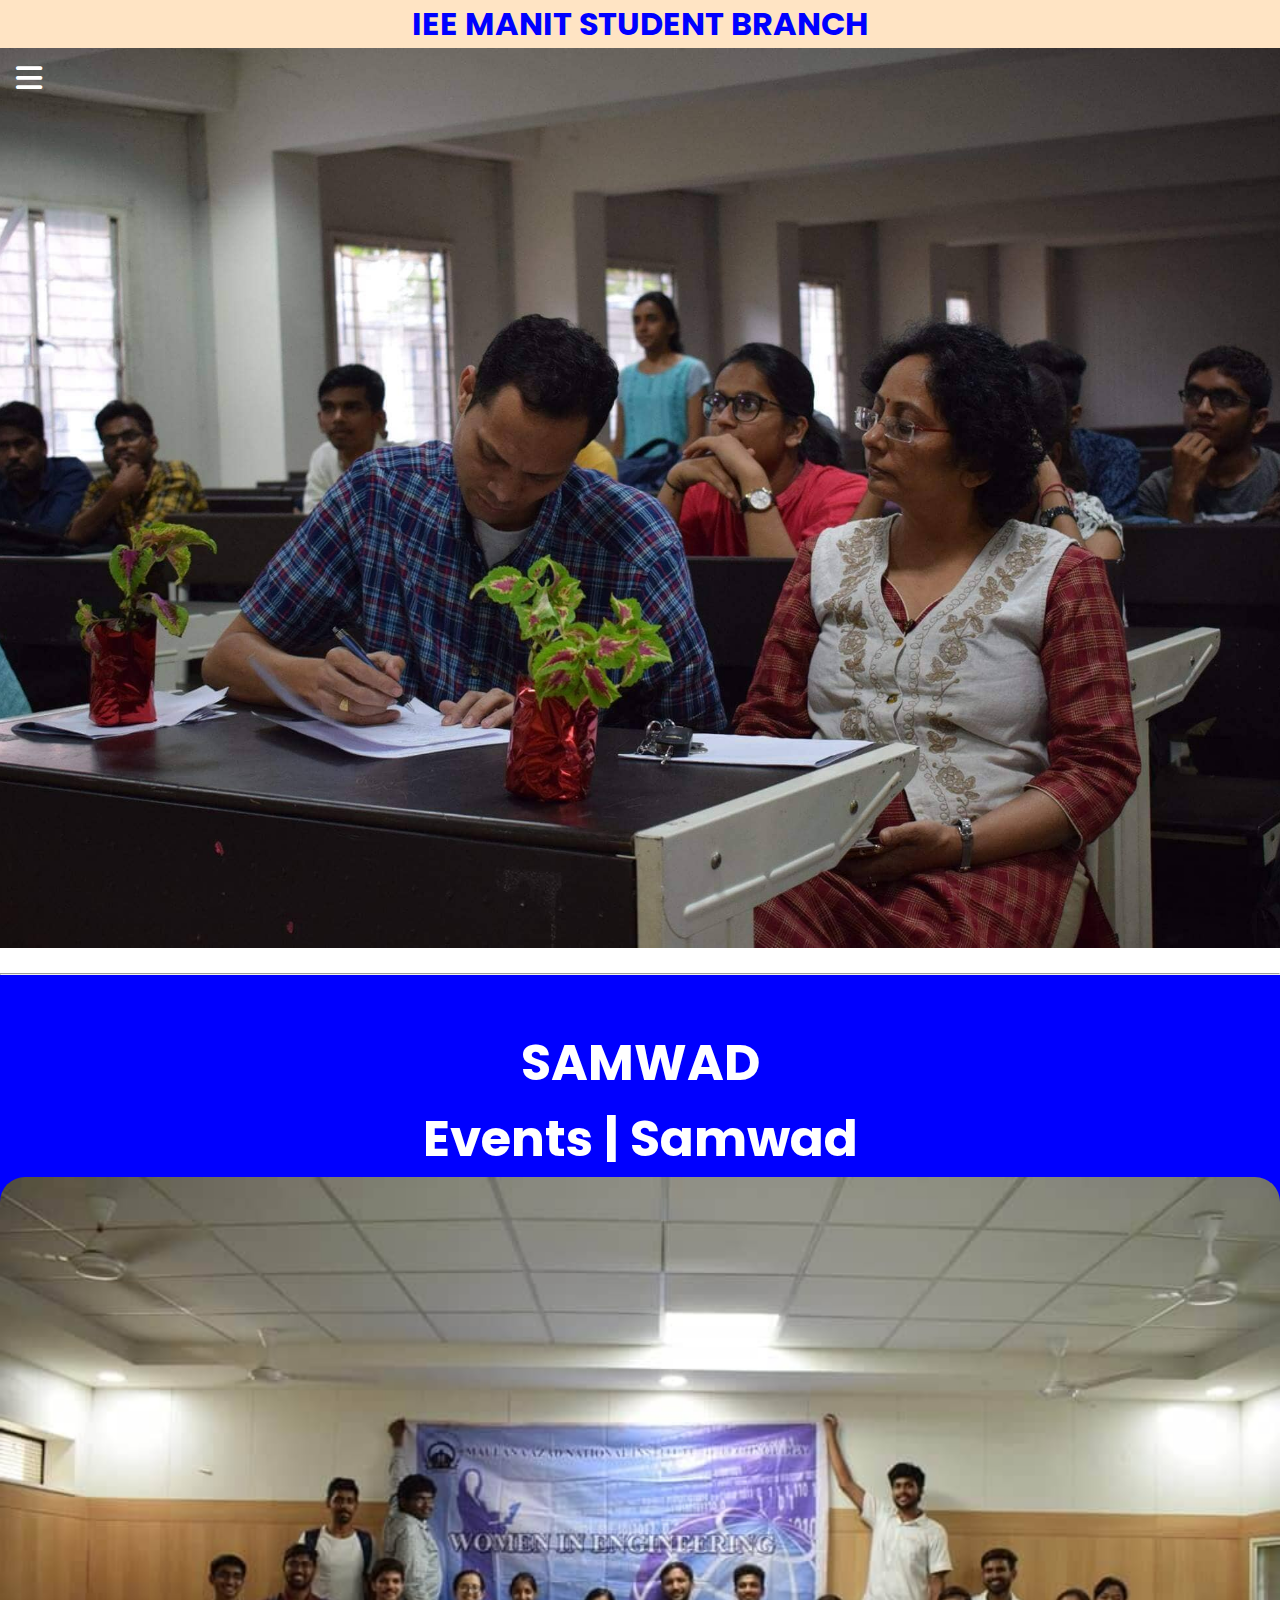
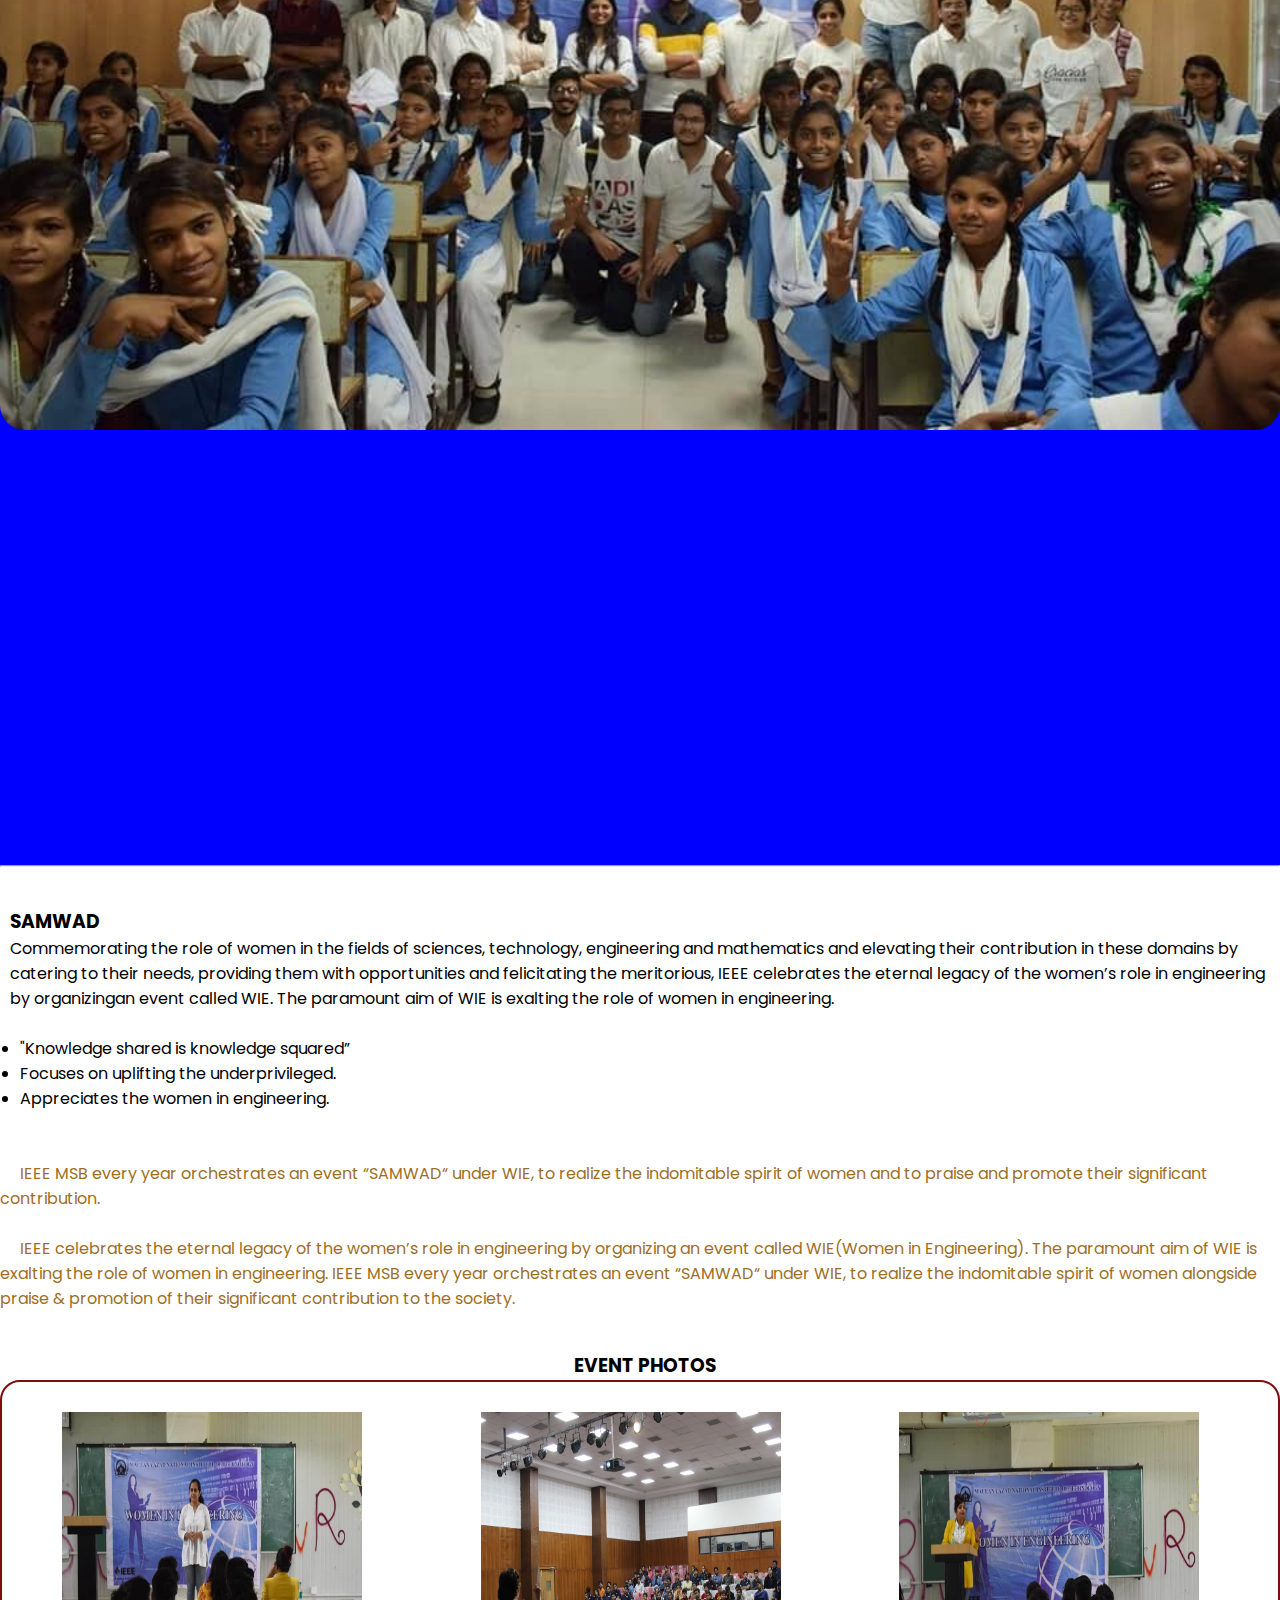
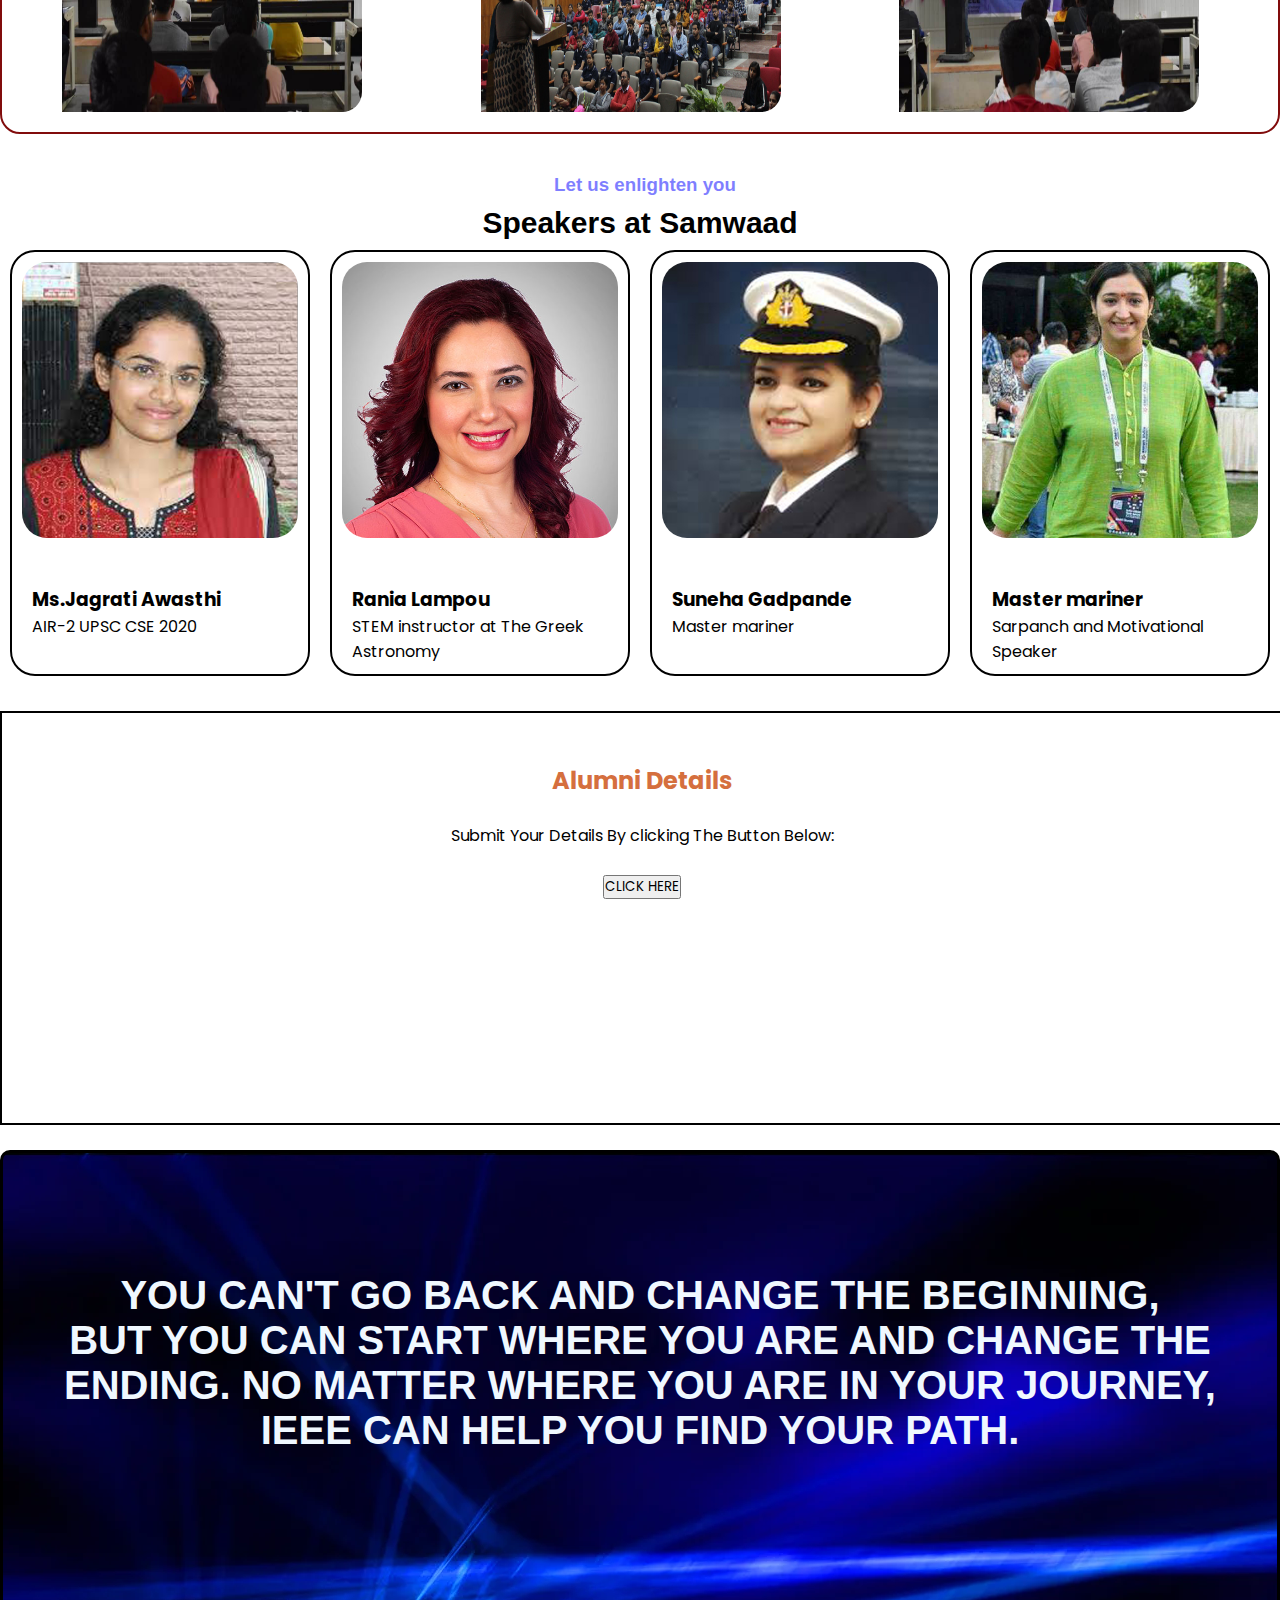
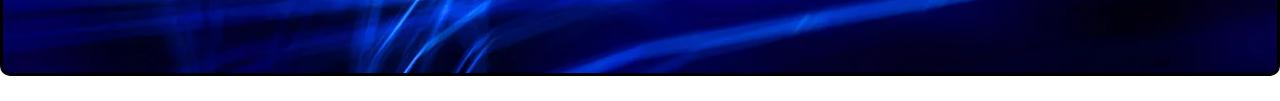
<file: index.html>
<!DOCTYPE html>
<html lang="en">
<head>
    <meta charset="UTF-8">
    <meta name="viewport" content="width=device-width, initial-scale=1.0">
    <title>IEE MSB</title>
     <link
      href="https://fonts.googleapis.com/css2?family=Poppins&display=swap"
      rel="stylesheet"
    />
    <link href="https://fonts.googleapis.com/css2?family=Poppins&display=swap" rel="stylesheet">
    <link
      rel="stylesheet"
      href="https://cdnjs.cloudflare.com/ajax/libs/font-awesome/6.4.0/css/all.min.css"
    />
    <link rel="stylesheet" href="style.css">
    <h1>IEE MANIT STUDENT BRANCH</h1>
</head>
<body>
   
    <div class="main_box">
        <input type="checkbox" id="check" />
        <div class="btn_one">
          <label for="check" >
            <i class="fa-solid fa-bars"></i>
          </label>
        </div>
  
        <div class="sidebar_menu">
          <div class="logo">
            <a href="#" class="IEEE">IEEE</a>
          </div>
  
          <div class="btn_two">
            <label for="check" style="color: white">
              <i class="fa-solid fa-xmark"></i>
            </label>
          </div>
  
          <div class="menu">
            <ul>
              <li>
                <i class="fa-solid fa-image"></i>
                <a href="#">Home</a>
              </li>
              <li>
                <i class="fa-solid fa-arrow-up-right-from-square"></i>
                <a href="#">About</a>
              </li>
              <li>
                <i class="fa-solid fa-photo-film"></i>
                <a href="#">Team</a>
              </li>
              <li>
                <i class="fa-solid fa-calendar-days"></i>
                <a href="#">Events</a>
              </li>
              <li>
                <i class="fa-solid fa-store"></i>
                <a href="#">Alumini</a>
              </li>
              <li>
                <i class="fa-solid fa-phone"></i>
                <a href="#">Contact us</a>
              </li>
              <li>
                <i class="fa-regular fa-comments"></i>
                <a href="#">Feedback</a>
              </li>
            </ul>
          </div>
  
          <div class="social_media">
            <ul>
              <a href="#"><i class="fa-brands fa-facebook"></i></i></a>
              <a href="#"><i class="fa-brands fa-twitter"></i></a>
              <a href="#"><i class="fa-brands fa-instagram"></i></i></a>
              <a href="#"><i class="fa-brands fa-youtube"></i></a>
            </ul>
          </div>
        </div>
      </div><br> <hr>
      <div class="main_box2">
           SAMWAD <br>
           Events | Samwad
           <div class="inside">
            <img src="sw14.jpg" alt="">
           </div>
      </div><hr>
      <h3>SAMWAD</h3>
      <p>Commemorating the role of women in the fields of sciences, technology, engineering and mathematics 
        and elevating their contribution in these domains by catering to their needs, providing them with 
        opportunities and felicitating the meritorious, IEEE celebrates the eternal legacy of the women’s
        role in engineering by organizingan event called WIE. The paramount aim of WIE is exalting the role
        of women in engineering.<br> <br>
     <ul>
        <li>"Knowledge shared is knowledge squared”</li>
        <li>Focuses on uplifting the underprivileged.</li>
        <li>Appreciates the women in engineering.</li>
     </ul><br> <br>
     <span>IEEE MSB every year orchestrates an event “SAMWAD“ under WIE, to realize the indomitable spirit of 
     women and to praise and promote their significant contribution. </span><br> <br>
     <span>IEEE celebrates the eternal legacy of the women’s role in engineering by organizing an event called 
     WIE(Women in Engineering). The paramount aim of WIE is exalting the role of women in engineering. 
     IEEE MSB every year orchestrates an event “SAMWAD“ under WIE, to realize the indomitable spirit of
     women alongside praise & promotion of their significant contribution to the society.</span>
    </p>
    <h3 class="PHOTO">EVENT PHOTOS</h3>
    <div class="gallery">
        <img src="sw5m.jpg" alt="">
        <img src="sw16.jpg" alt="">
        <img src="sw4.jpg" alt="">
    </div>
    <div class="enlighten">
    <H3 class="us">Let us enlighten you</H3>
    <H4 class="at">Speakers at Samwaad</H4>
</div>
<div id="speaker">
    <div class="card">
      <img src="glsw1.jpg"  />
      <h3>Ms.Jagrati Awasthi</h3>
      <p>
        AIR-2 UPSC CSE 2020
      </p>
    </div>
    <div class="card">
      <img src="glsw2.jpg"  />
      <h3>Rania Lampou</h3>
      <p>
        STEM instructor at The Greek Astronomy
      </p>
    </div>
    <div class="card">
        <img src="glsw3.jpg"  />
        <h3>Suneha Gadpande</h3>
        <p>
            Master mariner
        </p>
      </div>
      <div class="card">
        <img src="glsw4.jpg"  />
        <h3>Master mariner</h3>
        <p>
            Sarpanch and Motivational Speaker
        </p>
      </div> 
    </div><br>
    <div class="alumni">
      <h2>Alumni Details</h2><br>
      Submit Your Details By clicking The Button Below:<BR><BR>
       <form action="form.html"><button class="button" type="submit">CLICK HERE</button></form> 
    </div><br>
    <div class="video">
        YOU CAN'T GO BACK AND CHANGE THE BEGINNING,<BR> BUT YOU CAN START WHERE YOU ARE AND CHANGE THE ENDING.
          No matter where you are in your journey, IEEE can help you find your path.
    </div><br>
</body>
</html>
</file>
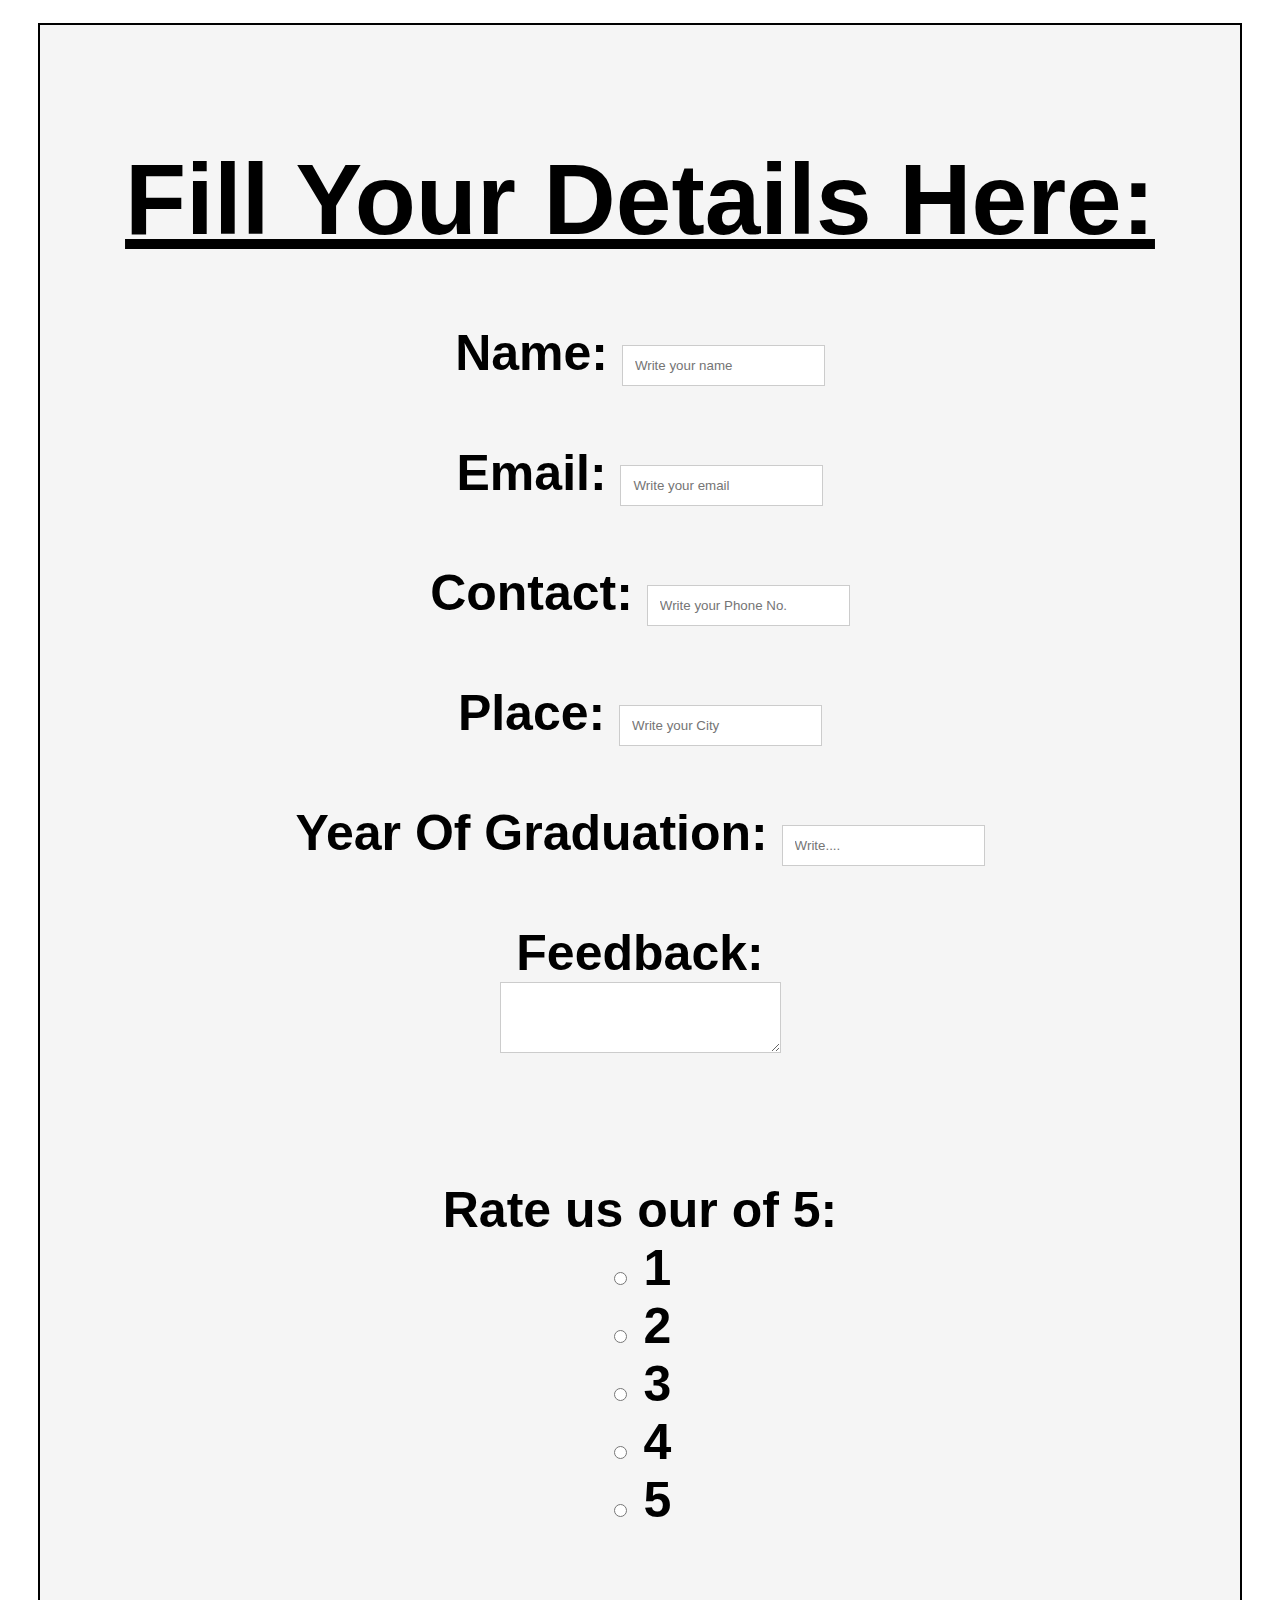
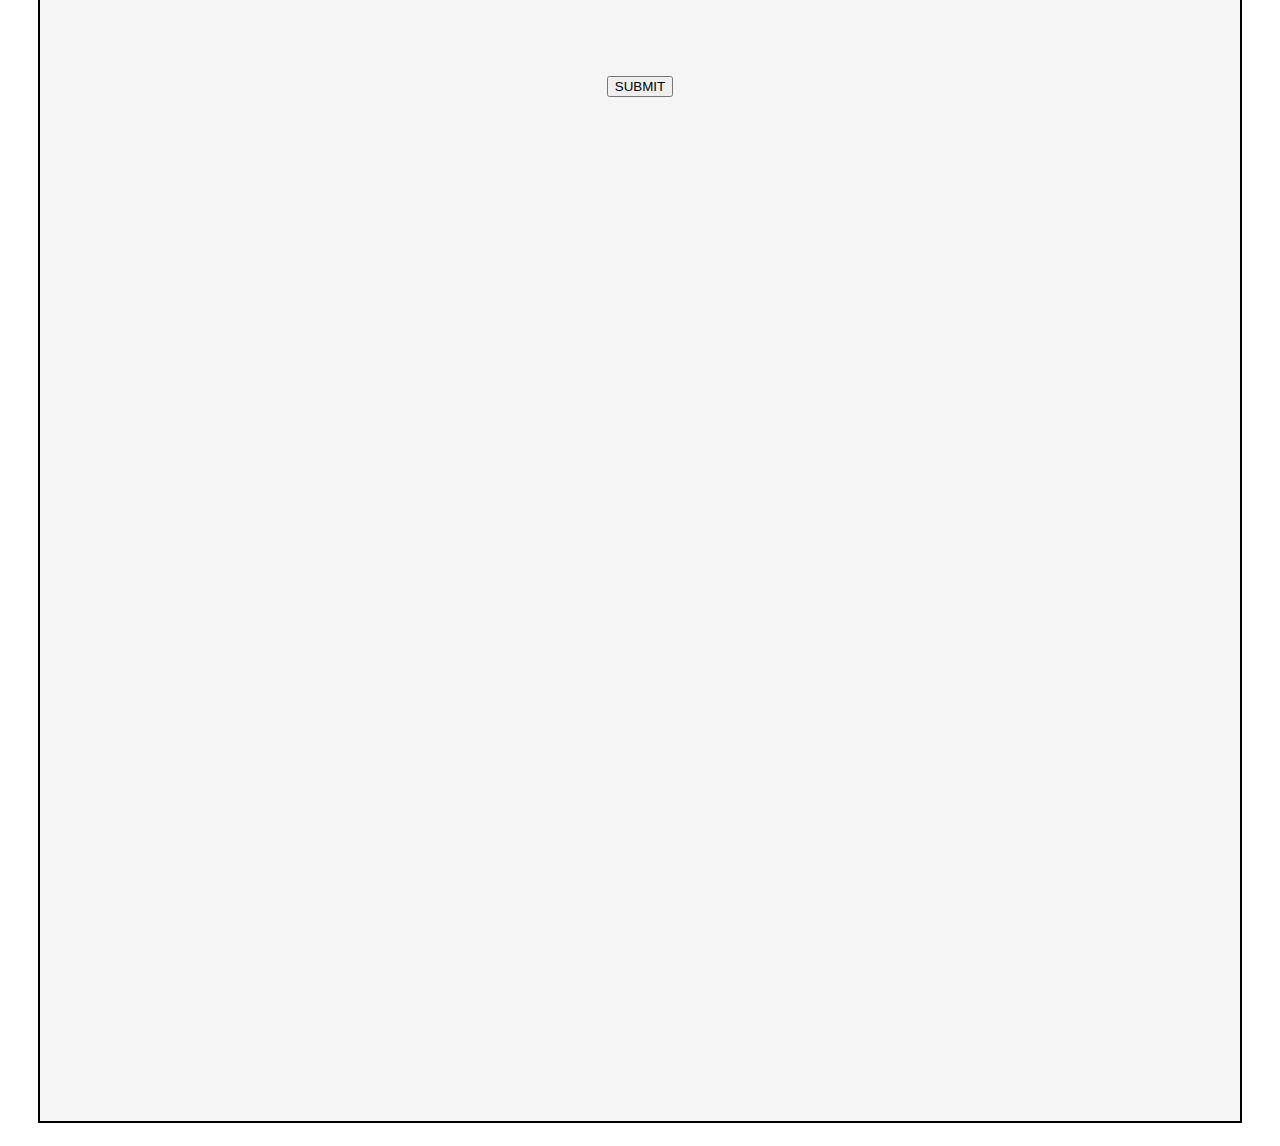
<file: form.html>
<!DOCTYPE html>
<html lang="en">
<head>
    <meta charset="UTF-8">
    <meta name="viewport" content="width=device-width, initial-scale=1.0">
    <title>Document</title>
    <link href="form.css" rel="stylesheet">
</head>
<body>
    <div class="body">
    <h1>Fill Your Details Here:</h1>
    <form action="./server">
        <label for="name">Name:</label>
        <input type="text" name="name" id="name" placeholder="Write your name"><br><br>
        <div>
            <label for="email">Email:</label>
            <input type="text" name="email" id="email" placeholder="Write your email">  
        </div><br>
        <label for="contact">Contact:</label>
        <input type="text" name="contact" id="contact" placeholder="Write your Phone No."><br><br>
        <label for="place">Place:</label>
        <input type="text" name="place" id="place" placeholder="Write your City"><br><br>
        <label for="graduation">Year Of Graduation:</label>
        <input type="text" name="graduation" id="graduation" placeholder="Write...."><br><br>
        <div>
            <label for="Message">Feedback:</label><br>
            <textarea id="Message" rows="3" cols="30"></textarea>
        </div><br><br>
        <div>
            <label for="rating">Rate us our of 5:</label><br/>
            
            <input type="radio"name="rating"id="one"value="one"/>
            <label for="one">1</label><br/>
            
            <input type="radio"name="rating"id="two"value="two"/>
            <label for="two">2</label><br/>
            
            <input type="radio"name="rating"id="three"value="three"/>
            <label for="three">3</label><br/>
            
            <input type="radio"name="rating"id="four"value="four"/>
            <label for="four">4</label><br/> 
            
            <input type="radio"name="rating"id="five"value="five"/>
            <label for="five">5</label><br/> 
        </div><br><br>

        <button type="submit">SUBMIT</button>
    </form>
</div>
</body>
</html>
</file>
<file: style.css>
* {
    margin: 0;
    padding: 0;
    font-family: 'Poppins', sans-serif;
}

.main_box {
    background: rgba(0, 0, 0, 0.5)50% url(sw11.jpg);
    height: 100vh;
    background-size: cover;
    
}

.btn_one i{
    color: white;
    font-size: 30px;
    font-weight: 700;
    position: absolute;
    left: 16px;
    line-height: 60px;
    cursor: pointer;
    transition: all 0.4s linear;
}

.sidebar_menu {
    position: fixed;
    left: -350px;
    height: 100vh;
    width: 300px;
    color: rgba(255, 255, 255, 0.1);
    box-shadow: 0 0 6px rgba(255, 255, 255, 0.5);
    transition: all 0.4s linear;
}

.sidebar_menu .logo {
    position: absolute;
    width: 100%;
    line-height: 60px;
    height: 60px;
    box-shadow: 0 2px 4px rgba(255, 255, 255, 0.5);
}

.sidebar_menu .logo a {
    position: absolute;
    left: 50px;
    color: white;
    text-decoration: none;
    font-size: 20px;
    font-weight: 500;
}

.sidebar_menu .btn_two i {
    color: grey;
    font-size: 25px;
    line-height: 60px;
    position: absolute;
    left: 275px;
    opacity: 0;
    cursor: pointer;
    transition: all 0.4s linear;
}

.sidebar_menu .menu {
    position: absolute;
    width: 100%;
    top: 80px;
}

.sidebar_menu .menu li {
    margin-top: 6px;
    padding: 14px 20px;
}

.sidebar_menu .menu i,
a {
    color:brown;
    text-decoration: none;
    font-size: 20px;
} 

.sidebar_menu .menu i {
    padding-right: 8px;
}

.sidebar_menu .social_media {
    color: rgb(203, 18, 18);
    opacity: 0.5;
    position: absolute;
    left: 25%;
    bottom: 50px;
}

.sidebar_menu .social_media i {
    color: white;
    opacity: 0.5;
    padding: 0 5px;
}

#check {
    display: none;
}

.sidebar_menu .menu li:hover {
    box-shadow: 0 0 6px rgba(255, 255, 255, 0.5);
}
.menu{
    background-color: black;
}

.btn_one i:hover {
    font-size: 40px;
}

.btn_two i:hover {
    font-size: 30px;
}
.social_media{
    background-color: black;
}
.sidebar_menu .social_media i:hover {
    opacity: 1.2;
    transform: scale(1.6);
}

#check:checked ~ .sidebar_menu {
    left: 0;
}
 
#check:checked ~ .btn_one i {
    opacity: 0;
}

#check:checked ~ .sidebar_menu  .btn_two i {
    opacity: 1;
}

.IEEE {
    color: black;
}
h1{
    text-align:center;
    background-color: bisque;
    color: blue;
}
.main_box2 {
    
    height: 160vh;
    background-size: cover;
    text-align: center;
    font-weight: bold;
    font-size: 50px;
    color: white;
    margin-top: auto;
    padding-top: 50px;
    background-color: blue;
}
.gallery {
    
   display: grid;
   grid-template-columns: repeat(3, 2fr);
   border: 2px solid rgb(129, 12, 12);
  border-radius: 20px;
  padding-left: 20px;
  padding-bottom: 20px;
}
.gallery img{
    height: 300px;
    width: 300px;
    padding-left: 40px;
    padding-top: 30px;
    border-radius: 20px;
}
.gallery :hover {
    background-color: pink;
    transition: all 0.4s linear;
    border-color: #d56f3e;
    padding-top: 10px;
}
h3 {
    font-weight: bold;
    padding-top: 40px;
    padding-left: 10px;
}
p {
    padding-left: 10px;
}
ul {
    padding-left: 20px;
}
.PHOTO{
    font-weight: bold;
    padding-top: 40px;
    padding-left: 10px;
    text-align: center;
}
span {
    padding-left: 20px;
}
.us {
    color: blue;
    font-weight: bold;
    opacity: 0.5;
    text-align: center;
    padding-bottom: 10px;
    font-family: Verdana, Geneva, Tahoma, sans-serif;
}
.at {
    color: black;
    font-weight: bolder;
    font-family: 'Franklin Gothic Medium', 'Arial Narrow', Arial, sans-serif;
    text-align: center;
    font-size: 30px;
}
.enlighten :hover{
    background-color: red;
    transition: all 0.4s linear;
}
.speaker {
    display: grid;
   grid-template-columns: repeat(2, 1fr);
   height: 200px;
    width: 20px;
    padding-left: 50px;
    padding-top: 30px;
    align-items: center;
}
.card {
    width: 400px;
    border: 2px solid black;
    border-radius: 25px;
    padding: 10px;
    margin: 10px;
  }
  
  img {
    width: 100%;
    border-radius: 25px;
  }
  
  h2 {
    color: #d56f3e;
  }
  
  span {
    color: #9d6f24;
  }
  
  h4 {
    text-align: right;
    color: #3c787e;
  }
  
  #speaker {
    display: flex;
    justify-content: space-evenly;
  }
  
  @media (max-width:375px) {
    #speaker {
      flex-wrap: wrap;
    }
  }
#speaker :hover {
    background-color: pink;
    transition: all 0.4s linear;
}
.video {
    height: 400px;
    background: url(H9v73F.webp);
    background-clip: contain;
    text-align: center;
    padding-left: 25PX;
    padding-right: 25px;
    padding-top: 120PX;
    border: 3px solid black;
    border-radius: 10px;
    font-family: 'Franklin Gothic Medium', 'Arial Narrow', Arial, sans-serif;
    font-size: 40px;
    font-weight: bolder;
    color: aliceblue;
    text-transform: uppercase;

}
.alumni {
    height: 40vh;
    width: 100%;
    text-align: center;
    padding-top: 50px;
    border: 2px solid black;
    }
.button:hover{

font-size: 20px;

font-weight: bold;
border-radius: 2px;
}
</file>
<file: form.css>
*{
    box-sizing: border-box;
    
}
body {
    text-align: center;
    font-family: 'Gill Sans', 'Gill Sans MT', Calibri, 'Trebuchet MS', sans-serif;
    margin: 15px 30px;
    font-size: 17px;
    padding: 8px;
    
}
h1 {
    text-decoration: underline;
}
button:hover {
    font-size: 20px;

font-weight: bold;
border-radius: 2px;
}
input[type="text"],
input[type="email"],
textarea
{
    padding: 12px;
    border: 1px solid #ccc;
}
.body {
    height: 300vh;
    border: 2px solid black;
    text-align: center;
    font-weight: bold;
    font-size: 50px;
    /* color: black; */
    margin-top: auto;
    padding-top: 50px;
    background-color: whitesmoke;
}
</file>
